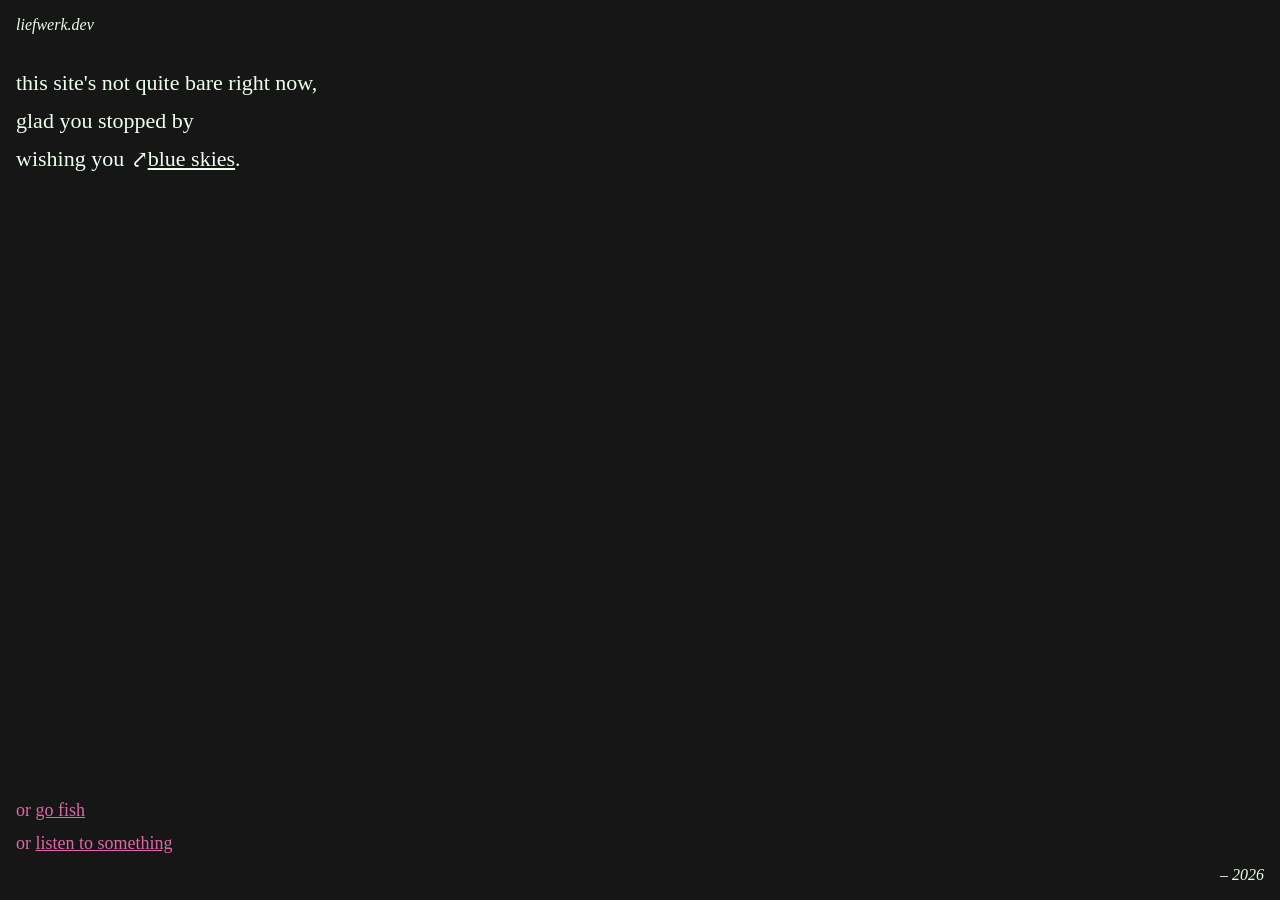
<file: index.html>
<!DOCTYPE html>
<html lang="en">
<head>
    <meta charset="UTF-8">
    <meta name="viewport" content="width=device-width, initial-scale=1.0">
    <link rel="stylesheet" href="./-.css">
    <link rel="icon" type="image/x-icon" href="-.ico">
    <title>liefwerk.dev</title>
</head>

<body>
    <section>
        <p>this site's not quite bare right now,</p>
        <p>glad you stopped by</p>
        <p>wishing you &#10532;<a class="link" href="https://bsky.app/profile/liefwerk.dev" target="_blank" rel="noopener noreferrer nofollow">blue skies</a>.</p>
    </section>
    <section class="or">
        <p>or <a class="link" href="/pages/fish.html">go fish</a></p>
        <p>or <a class="link" href="/pages/listening.html">listen to something</a></p>
    </section>
<footer>
    &ndash; 2026
</footer>
</body>
</html>
</file>
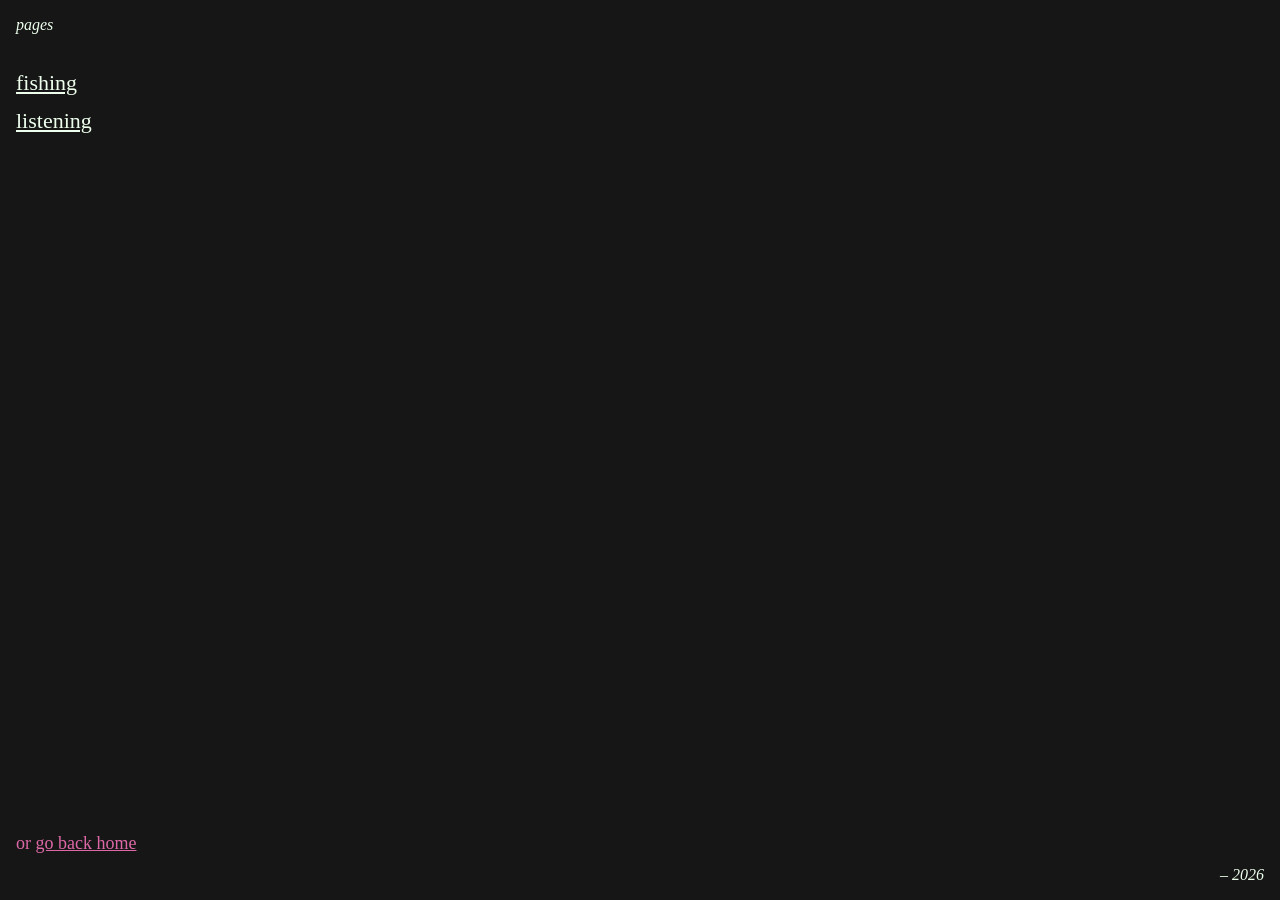
<file: pages/index.html>
<!DOCTYPE html>
<html lang="en">
<head>
    <meta charset="UTF-8">
    <meta name="viewport" content="width=device-width, initial-scale=1.0">
    <link rel="stylesheet" href="../-.css">
    <link rel="icon" type="image/x-icon" href="../-.ico">
    <title>pages</title>
</head>

<body>
    <section>
        <p><a class="link" href="/pages/fish.html">fishing</a></p>
        <p><a class="link" href="/pages/listening.html">listening</a></p>
    </section>
    <section class="or">
        <p>or <a class="link" href="/">go back home</a></p>
    </section>
<footer>
    &ndash; 2026
</footer>
</body>
</html>
</file>
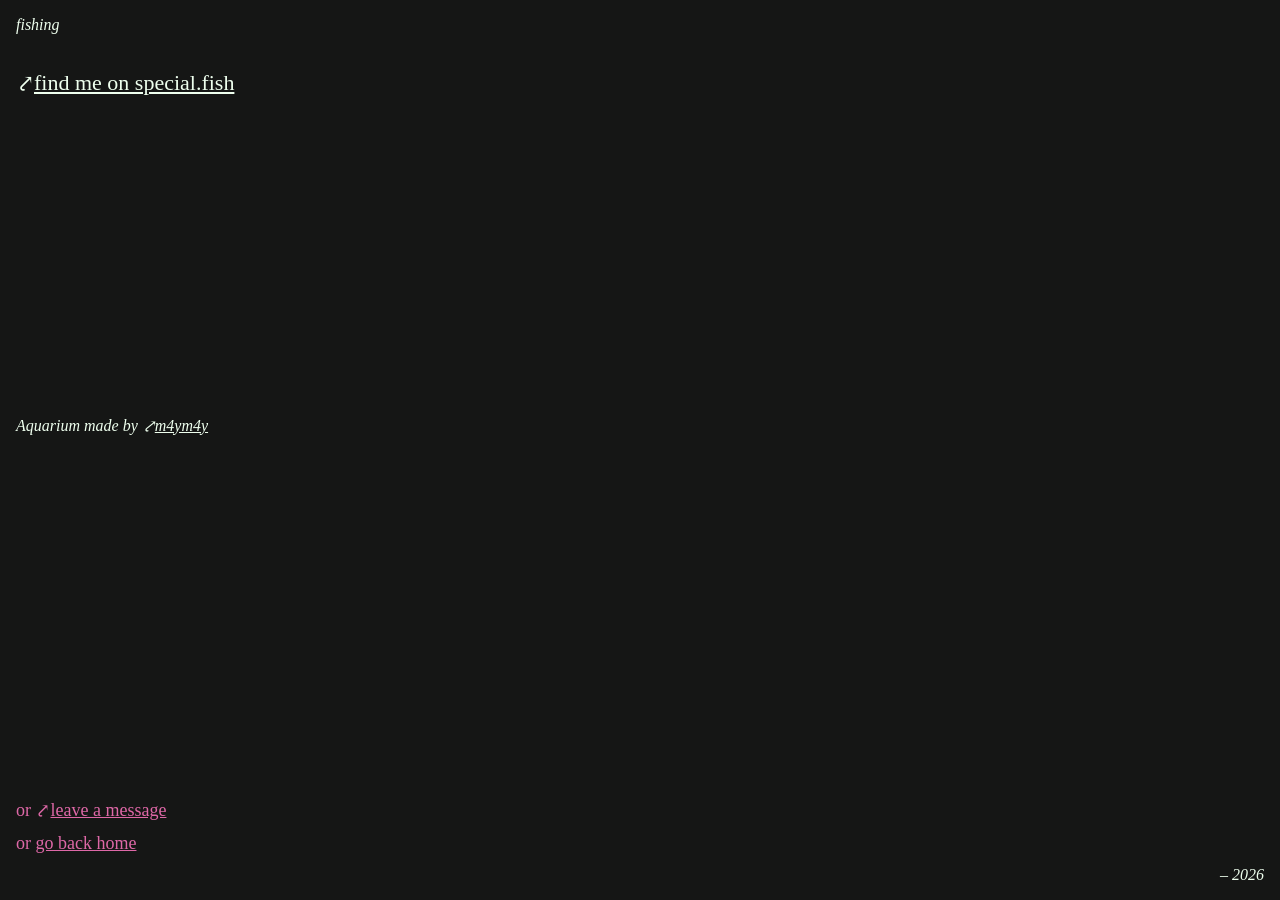
<file: pages/fish.html>
<!DOCTYPE html>
<html lang="en">
<head>
    <meta charset="UTF-8">
    <meta name="viewport" content="width=device-width, initial-scale=1.0">
    <link rel="stylesheet" href="../-.css">
    <link rel="icon" type="image/x-icon" href="../-.ico">
    <title>fishing</title>
</head>

<body>
    <section>
        <p>&#10532;<a class="link" href="https://special.fish/liefwerk" target="_blank" rel="noopener noreferrer nofollow">find me on special.fish</a></p>
        <iframe
            class="aquarium"
            width="400" height="300"
            src="https://aquarium3d.may.as/?arrangement=[base64]&view=true"></iframe>
            <p class="credits">Aquarium made by &#10532;<a href="https://github.com/m4ym4y/mayas-aquarium-3d"  class="link" rel="nofollow noopener noreferrer" target="_blank">m4ym4y</a></p>
    </section>
    <section class="or">
        <p>or &#10532;<a class="link" href="https://ourworldoftext.com/lief" target="_blank" rel="noopener noreferrer nofollow">leave a message</a></p>
        <p>or <a class="link" href="/">go back home</a></p>
    </section>
<footer>
    &ndash; 2026
</footer>
</body>
</html>
</file>
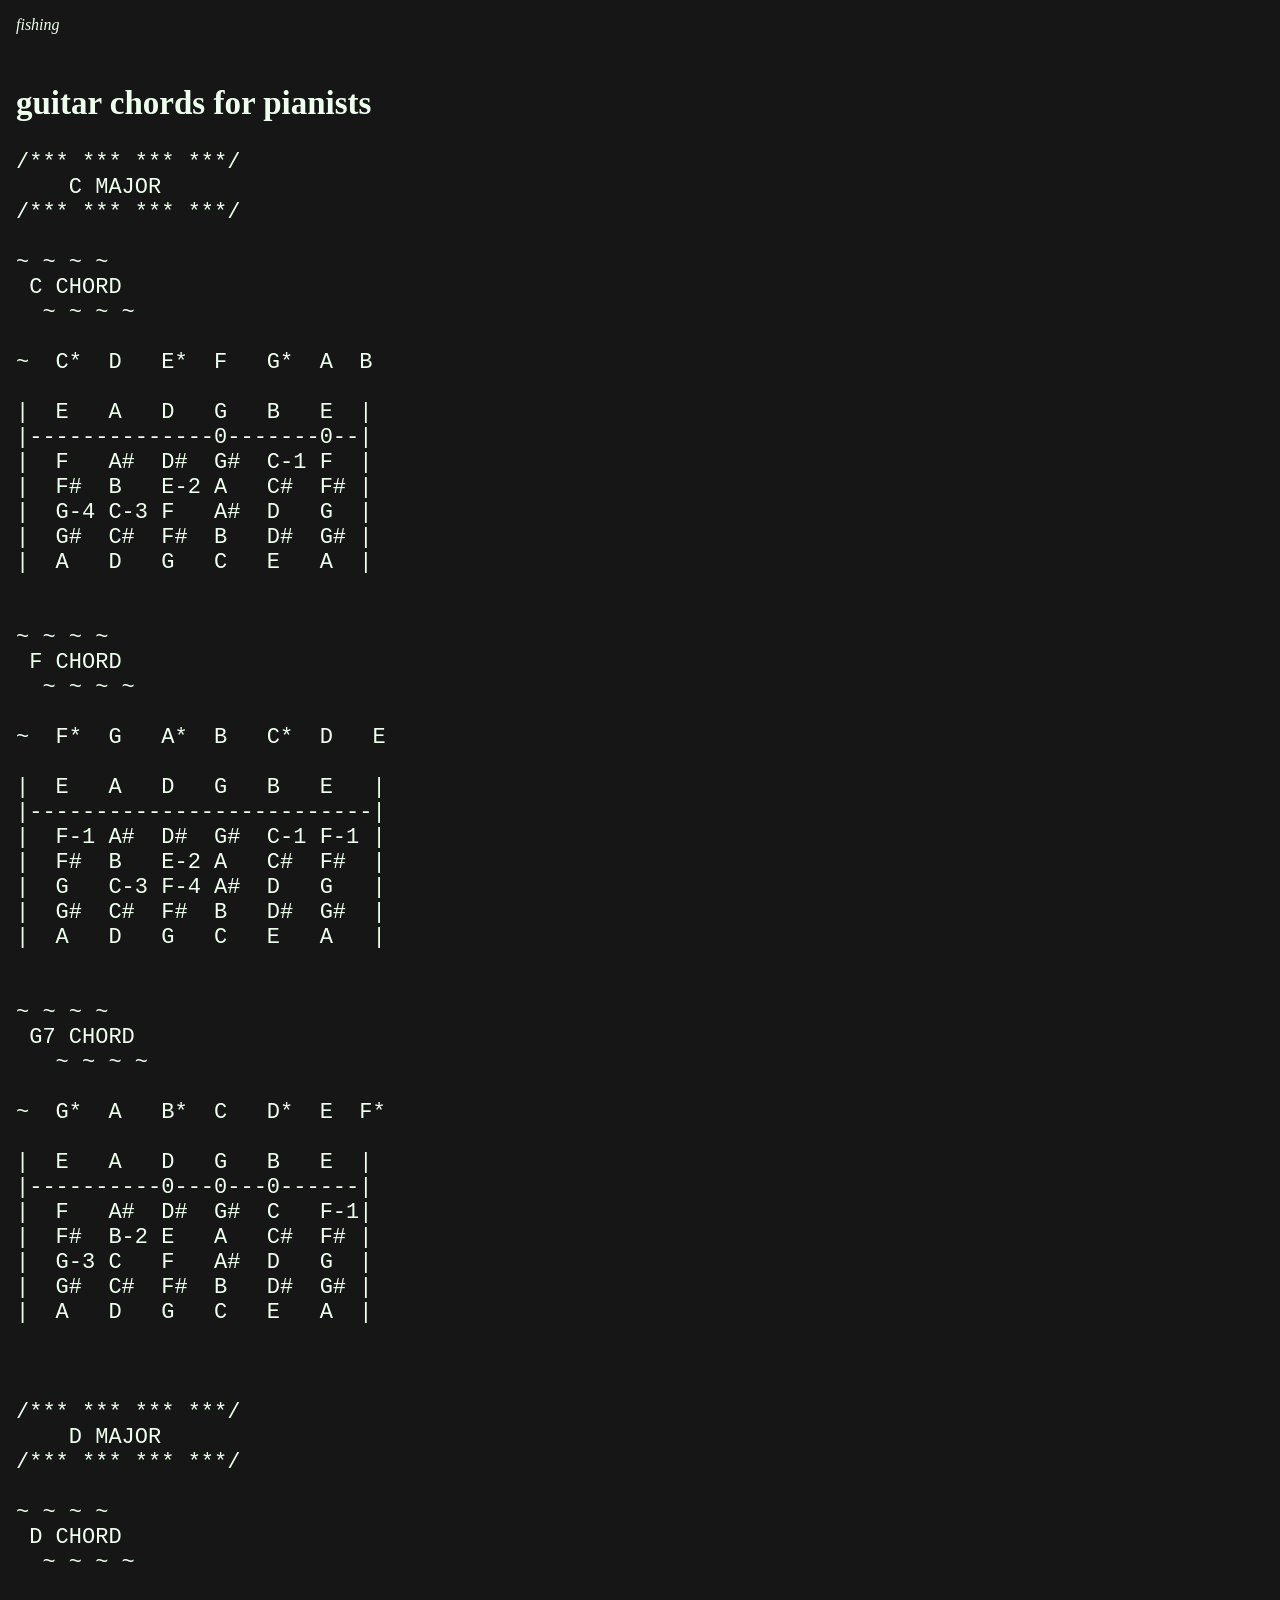
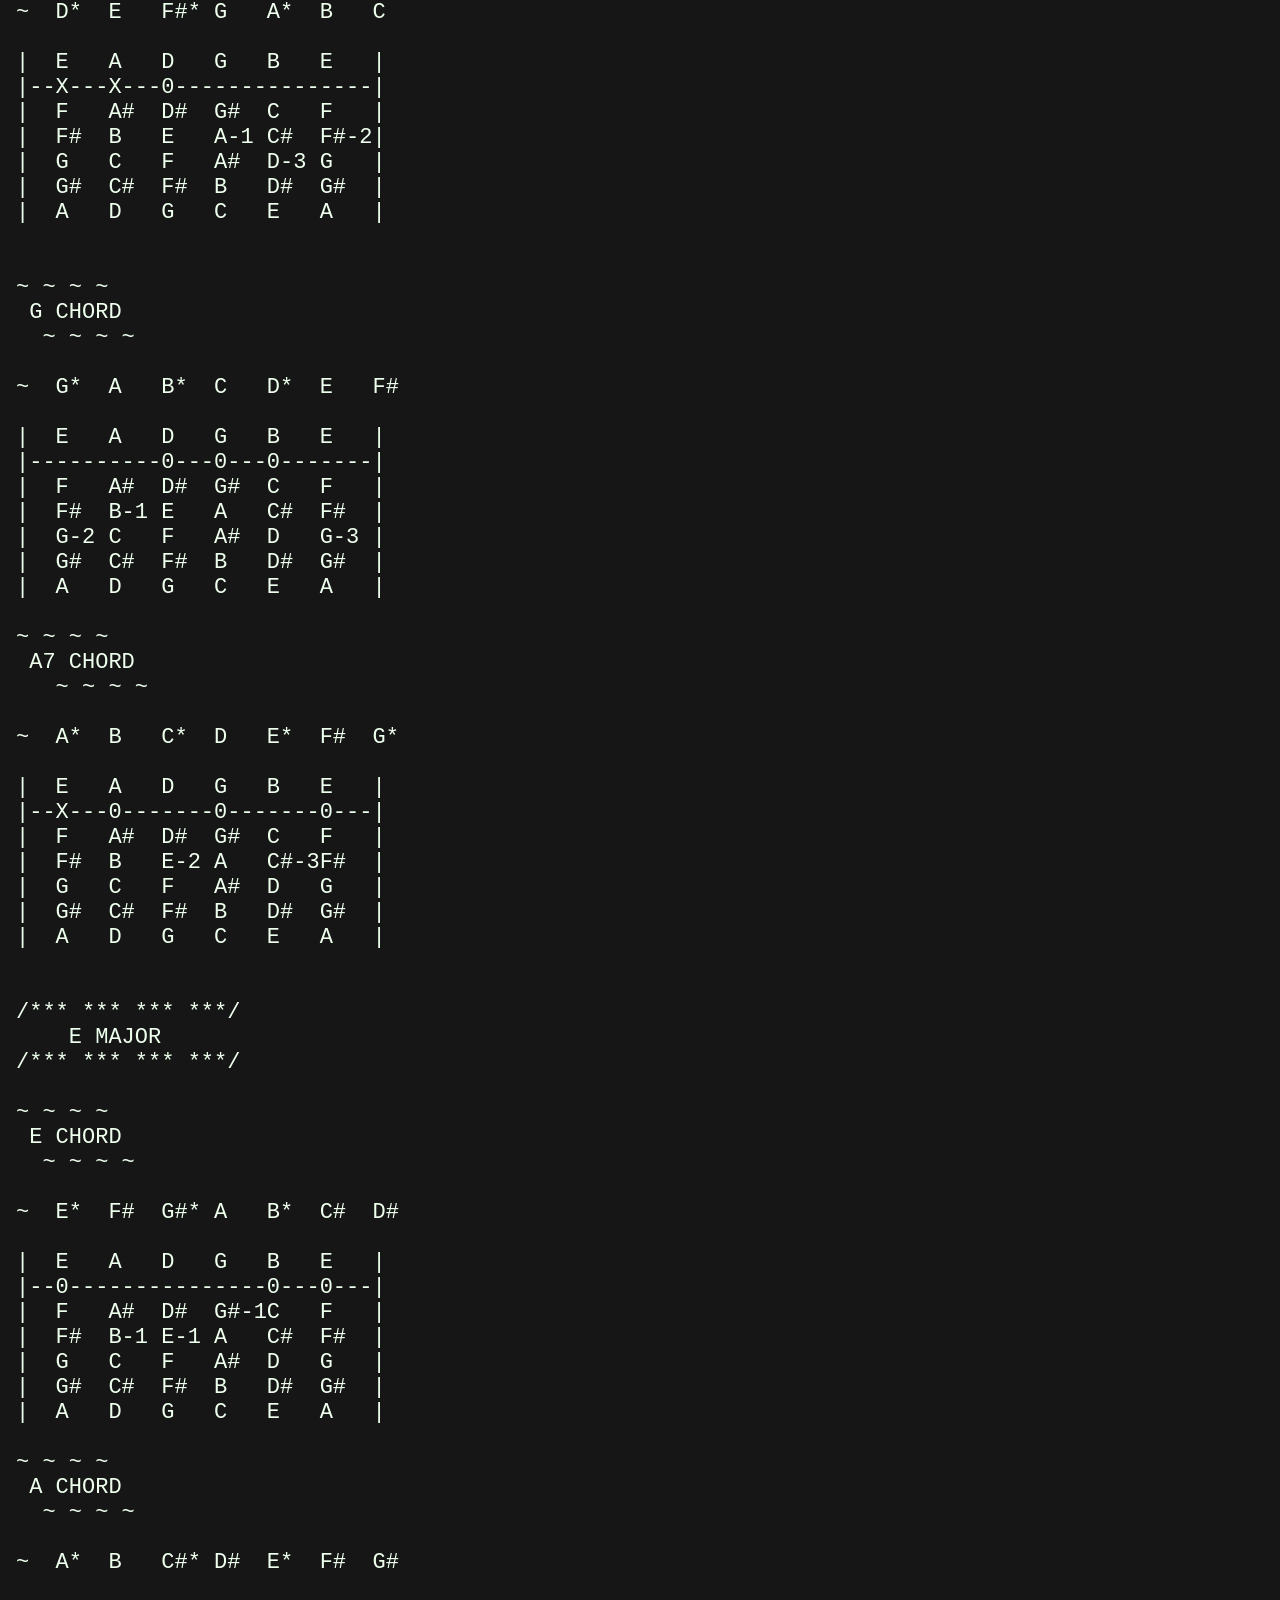
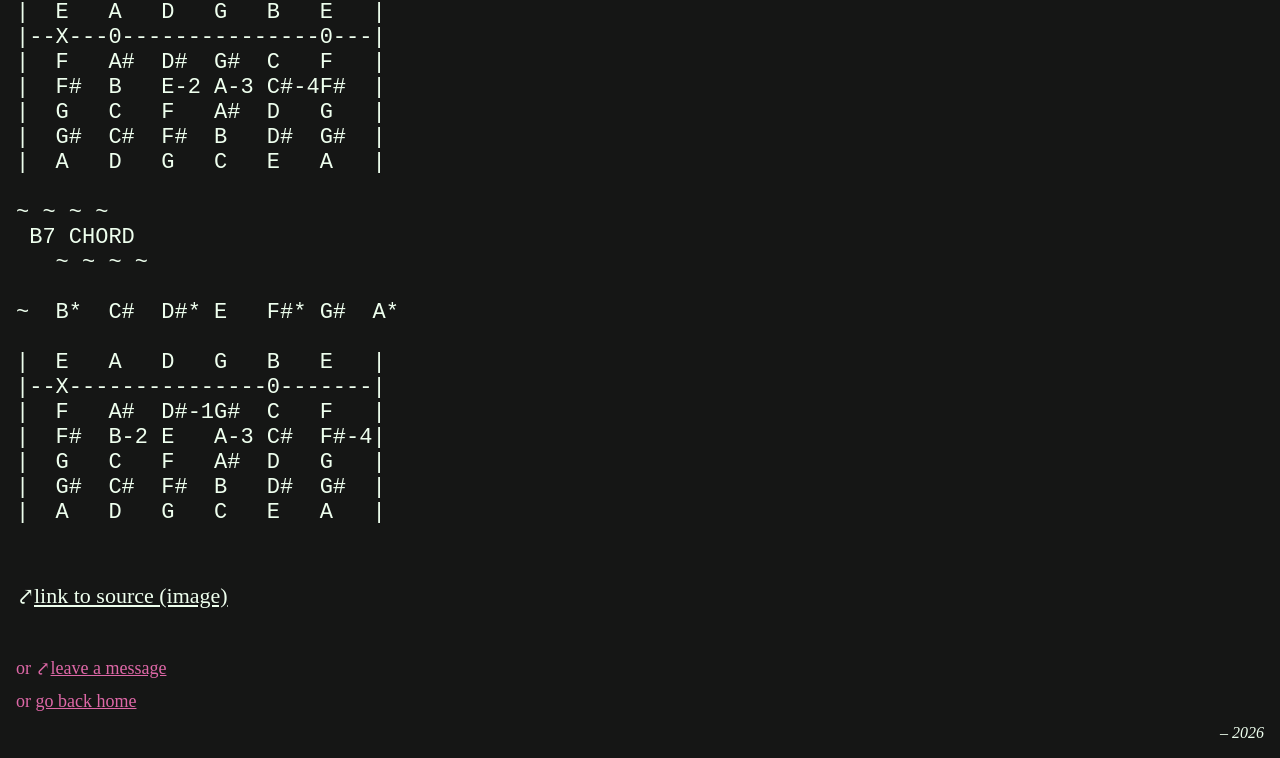
<file: pages/guitar-pianist.html>
<!DOCTYPE html>
<html lang="en">
<head>
    <meta charset="UTF-8">
    <meta name="viewport" content="width=device-width, initial-scale=1.0">
    <link rel="stylesheet" href="../-.css">
    <link rel="icon" type="image/x-icon" href="../-.ico">
    <title>fishing</title>
</head>

<body>
    <section>
        <h1>guitar chords for pianists</h1>
<pre>
/*** *** *** ***/
    C MAJOR
/*** *** *** ***/

~ ~ ~ ~
 C CHORD
  ~ ~ ~ ~

~  C*  D   E*  F   G*  A  B

|  E   A   D   G   B   E  |
|--------------0-------0--|
|  F   A#  D#  G#  C-1 F  |
|  F#  B   E-2 A   C#  F# |
|  G-4 C-3 F   A#  D   G  |
|  G#  C#  F#  B   D#  G# |
|  A   D   G   C   E   A  |


~ ~ ~ ~
 F CHORD
  ~ ~ ~ ~

~  F*  G   A*  B   C*  D   E

|  E   A   D   G   B   E   |
|--------------------------|
|  F-1 A#  D#  G#  C-1 F-1 |
|  F#  B   E-2 A   C#  F#  |
|  G   C-3 F-4 A#  D   G   |
|  G#  C#  F#  B   D#  G#  |
|  A   D   G   C   E   A   |


~ ~ ~ ~
 G7 CHORD
   ~ ~ ~ ~

~  G*  A   B*  C   D*  E  F*

|  E   A   D   G   B   E  |
|----------0---0---0------|
|  F   A#  D#  G#  C   F-1|
|  F#  B-2 E   A   C#  F# |
|  G-3 C   F   A#  D   G  |
|  G#  C#  F#  B   D#  G# |
|  A   D   G   C   E   A  |



/*** *** *** ***/
    D MAJOR
/*** *** *** ***/

~ ~ ~ ~
 D CHORD
  ~ ~ ~ ~

~  D*  E   F#* G   A*  B   C

|  E   A   D   G   B   E   |
|--X---X---0---------------|
|  F   A#  D#  G#  C   F   |
|  F#  B   E   A-1 C#  F#-2|
|  G   C   F   A#  D-3 G   |
|  G#  C#  F#  B   D#  G#  |
|  A   D   G   C   E   A   |


~ ~ ~ ~
 G CHORD
  ~ ~ ~ ~

~  G*  A   B*  C   D*  E   F#

|  E   A   D   G   B   E   |
|----------0---0---0-------|
|  F   A#  D#  G#  C   F   |
|  F#  B-1 E   A   C#  F#  |
|  G-2 C   F   A#  D   G-3 |
|  G#  C#  F#  B   D#  G#  |
|  A   D   G   C   E   A   |

~ ~ ~ ~
 A7 CHORD
   ~ ~ ~ ~

~  A*  B   C*  D   E*  F#  G*

|  E   A   D   G   B   E   |
|--X---0-------0-------0---|
|  F   A#  D#  G#  C   F   |
|  F#  B   E-2 A   C#-3F#  |
|  G   C   F   A#  D   G   |
|  G#  C#  F#  B   D#  G#  |
|  A   D   G   C   E   A   |


/*** *** *** ***/
    E MAJOR
/*** *** *** ***/

~ ~ ~ ~
 E CHORD
  ~ ~ ~ ~

~  E*  F#  G#* A   B*  C#  D#

|  E   A   D   G   B   E   |
|--0---------------0---0---|
|  F   A#  D#  G#-1C   F   |
|  F#  B-1 E-1 A   C#  F#  |
|  G   C   F   A#  D   G   |
|  G#  C#  F#  B   D#  G#  |
|  A   D   G   C   E   A   |

~ ~ ~ ~
 A CHORD
  ~ ~ ~ ~

~  A*  B   C#* D#  E*  F#  G#   

|  E   A   D   G   B   E   |
|--X---0---------------0---|
|  F   A#  D#  G#  C   F   |
|  F#  B   E-2 A-3 C#-4F#  |
|  G   C   F   A#  D   G   |
|  G#  C#  F#  B   D#  G#  |
|  A   D   G   C   E   A   |

~ ~ ~ ~
 B7 CHORD
   ~ ~ ~ ~

~  B*  C#  D#* E   F#* G#  A*   

|  E   A   D   G   B   E   |
|--X---------------0-------|
|  F   A#  D#-1G#  C   F   |
|  F#  B-2 E   A-3 C#  F#-4|
|  G   C   F   A#  D   G   |
|  G#  C#  F#  B   D#  G#  |
|  A   D   G   C   E   A   |
</pre>
    </section>
    <section>
        <p>
            &#10532;<a class="link" href="https://i.etsystatic.com/32191839/r/il/da2fb3/3416918245/il_fullxfull.3416918245_5azf.jpg" target="_blank" rel="noopener noreferrer nofollow">link to source (image)</a>
        </p>
    </section>
    <section class="or">
        <p>or &#10532;<a class="link" href="https://ourworldoftext.com/lief" target="_blank" rel="noopener noreferrer nofollow">leave a message</a></p>
        <p>or <a class="link" href="/">go back home</a></p>
    </section>
<footer>
    &ndash; 2026
</footer>
</body>
</html>
</file>
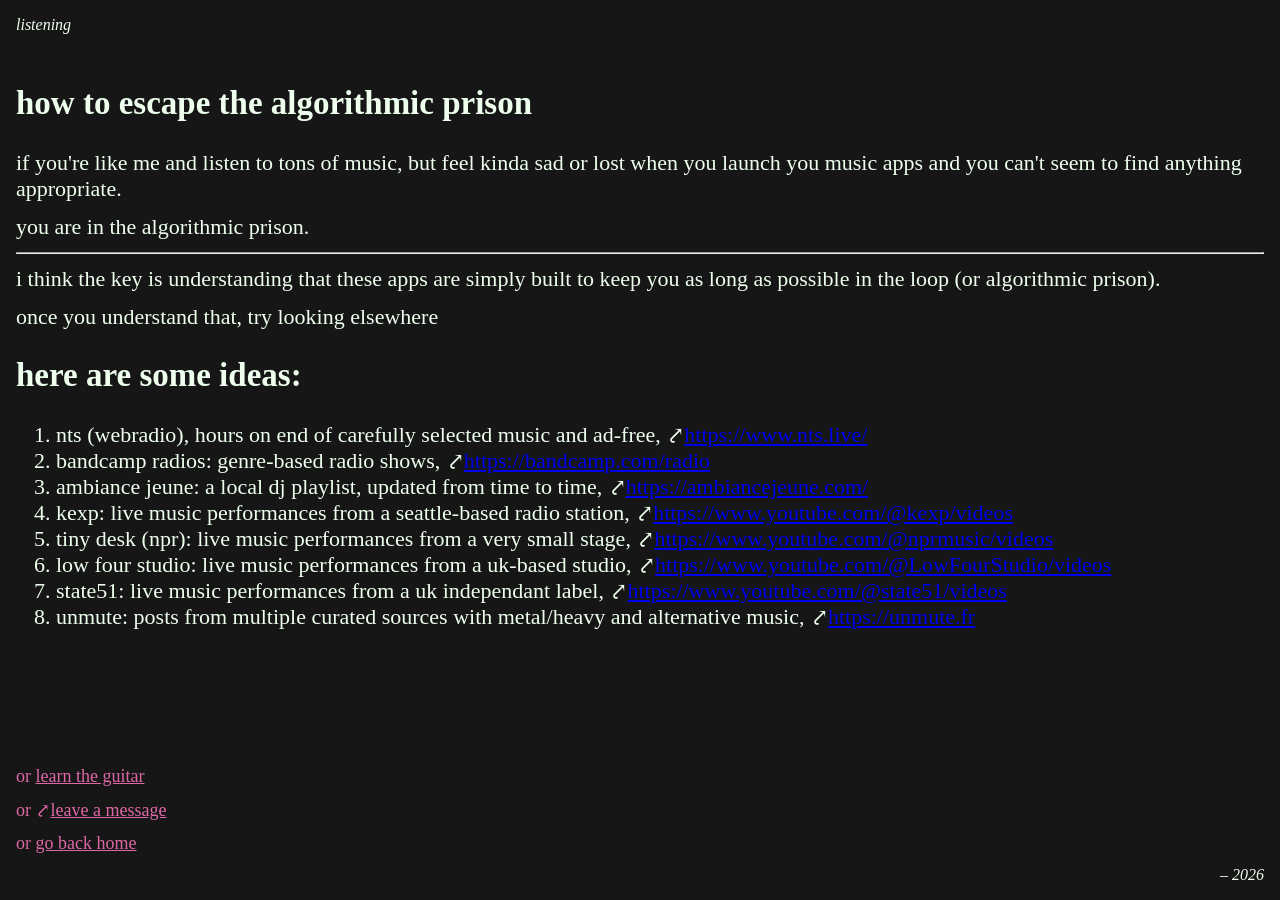
<file: pages/listening.html>
<!DOCTYPE html>
<html lang="en">
<head>
    <meta charset="UTF-8">
    <meta name="viewport" content="width=device-width, initial-scale=1.0">
    <link rel="stylesheet" href="../-.css">
    <link rel="icon" type="image/x-icon" href="../-.ico">
    <title>listening</title>
</head>

<body>
    <section>
        <h1>how to escape the algorithmic prison</h1>
        <p>if you're like me and listen to tons of music, but feel kinda sad or lost when you launch you music apps and you can't seem to find anything appropriate.</p>
        <p>you are in the algorithmic prison.</p>
        <hr/>
        <p>i think the key is understanding that these apps are simply built to keep you as long as possible in the loop (or algorithmic prison).</p>
        <p>once you understand that, try looking elsewhere</p>
        <h2>here are some ideas:</h2>
        <ol>
            <li>nts (webradio), hours on end of carefully selected music and ad-free, 
                &#10532;<a href="https://www.nts.live/" target="_blank" rel="noopener noreferrer nofollow">https://www.nts.live/</a>
            </li>
            <li> bandcamp radios: genre-based radio shows, 
                &#10532;<a href="https://bandcamp.com/radio" target="_blank" rel="noopener noreferrer nofollow">https://bandcamp.com/radio</a>
            </li>
            <li> ambiance jeune: a local dj playlist, updated from time to time, 
                &#10532;<a href="https://ambiancejeune.com/" target="_blank" rel="noopener noreferrer nofollow">https://ambiancejeune.com/</a>
            </li>
            <li> kexp: live music performances from a seattle-based radio station, 
                &#10532;<a href="https://www.youtube.com/@kexp/videos" target="_blank" rel="noopener noreferrer nofollow">https://www.youtube.com/@kexp/videos</a>
            </li>
            <li> tiny desk (npr): live music performances from a very small stage, 
                &#10532;<a href="https://www.youtube.com/@nprmusic/videos" target="_blank" rel="noopener noreferrer nofollow">https://www.youtube.com/@nprmusic/videos</a>
            </li>
            <li> low four studio: live music performances from a uk-based studio, 
                &#10532;<a href="https://www.youtube.com/@LowFourStudio/videos" target="_blank" rel="noopener noreferrer nofollow">https://www.youtube.com/@LowFourStudio/videos</a>
            </li>
            <li> state51: live music performances from a uk independant label, 
                &#10532;<a href="https://www.youtube.com/@state51/videos" target="_blank" rel="noopener noreferrer nofollow">https://www.youtube.com/@state51/videos</a>
            <li> unmute: posts from multiple curated sources with metal/heavy and alternative music, 
                &#10532;<a href="https://unmute.fr" target="_blank" rel="noopener noreferrer nofollow">https://unmute.fr</a>
            </li>
        </li>
        </ol>
    </section>
    <section class="or">
        <p>or <a class="link" href="/pages/guitar-pianist.html" target="_blank" rel="noopener noreferrer nofollow">learn the guitar</a></p>
        <p>or &#10532;<a class="link" href="https://ourworldoftext.com/lief" target="_blank" rel="noopener noreferrer nofollow">leave a message</a></p>
        <p>or <a class="link" href="/">go back home</a></p>
    </section>
<footer>
    &ndash; 2026
</footer>
</body>
</html>
</file>
<file: -.css>
head, title { all: unset; font-style: italic; }
body { 
    margin: 0; padding: 0;
    font-size: 22px;
    display: grid;
    grid-template-rows: 1fr auto;
    min-height: calc(100vh - 50px);
}
section {
    margin-top: 24px;
}

section.or {
    color: rgb(222, 104, 167);
    font-size: 18px;
}
section.or a.link {
    color: rgb(222, 104, 167);
}
section.or a.link:hover {
    color: #efe;
}
.aquarium {
    background: transparent;
    border: none;
    filter: brightness(95%) sepia(24%);
}
p {
    margin: 12px 0;
}
p.credits {
    font-size: 16px;
    margin-top: .10rem;
    font-style: italic;
}
p.credits {}
footer {
    font-size: 16px;
    justify-self: end;
    font-style: italic;
}
html {
    background-color: #151615;
    color: #efe;
    padding: 16px;
}
.link, .link:visited {
    color: #efe;
}

.link:hover {
    color: rgb(230, 254, 16);
}
</file>
